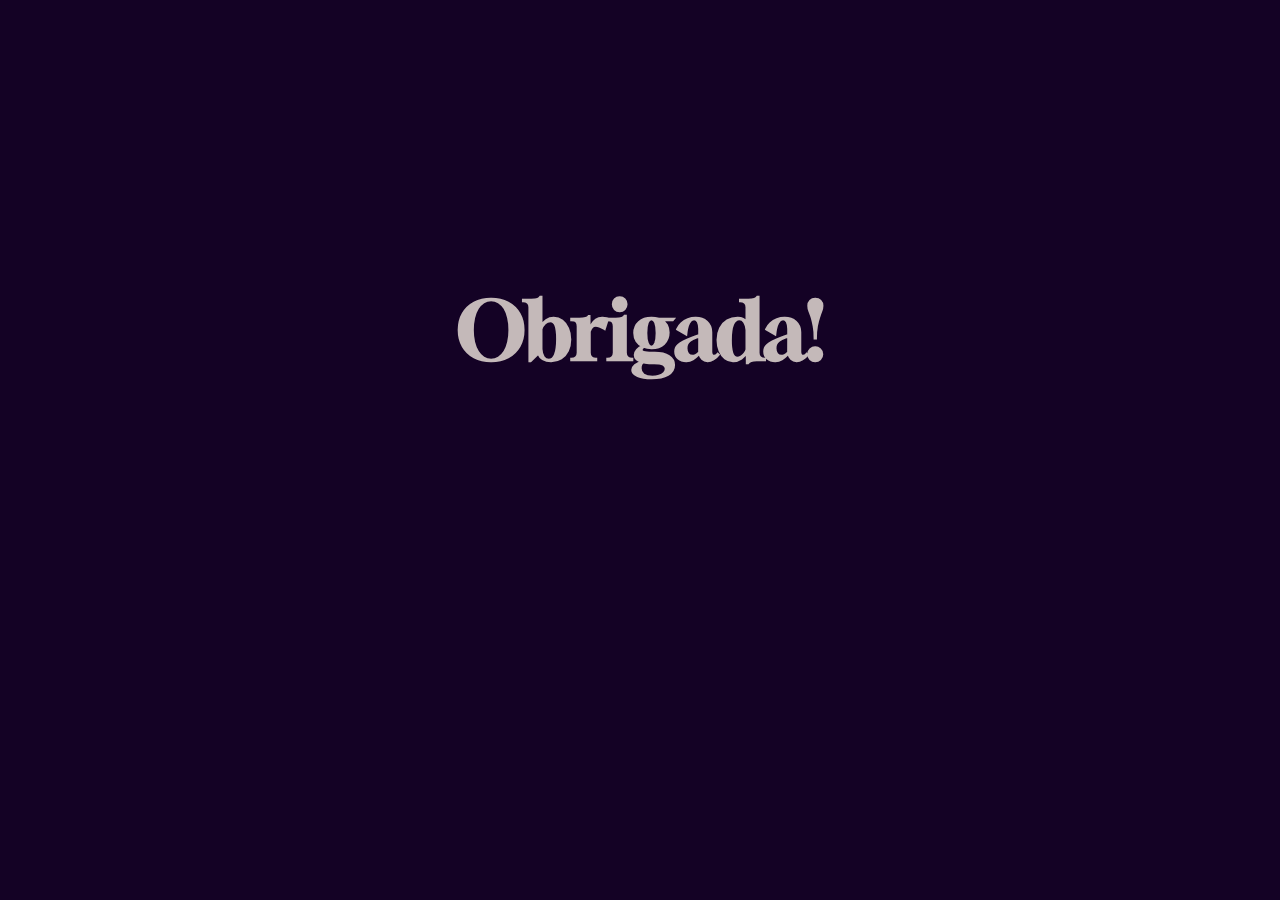
<file: obrigada.html>
<!DOCTYPE html>
<html lang="pt-br">
<head>
    <meta charset="UTF-8">
    <meta http-equiv="X-UA-Compatible" content="IE=edge">
    <meta name="viewport" content="width=device-width, initial-scale=1.0">
    
    <link rel="preconnect" href="https://fonts.googleapis.com">
    <link rel="preconnect" href="https://fonts.gstatic.com" crossorigin>
    <link href="https://fonts.googleapis.com/css2?family=Gloock&display=swap" rel="stylesheet">
    
    <title>Formulário enviado!</title>
    <link rel="stylesheet" href="./assets/css/style.css">

</head>
<body>
    <h2 class="formEnviado_saudacao">Obrigada!</h2>
</body>
</html>
</file>
<file: assets/css/style.css>
body {
/*    background-image: url(../img/bg-desktop.png);
 */    
    background-repeat: no-repeat;
    background-size: cover;

    background-color: rgb(20, 2, 37);

    box-sizing: border-box;
    font-family: 'Roboto', sans-serif;
    margin: 0;
    padding: 0;
    line-height: 2;
}

.formEnviado_saudacao {
    color: rgb(196, 185, 185);
    display: flex;
    
    font-family: 'Gloock', serif;
    font-size: 80px;
    justify-content: center;

    margin-top: 250px;
}


/*Neste desafio, gostariamos que praticassem a metodologia BEM, caso seintam a vontade 
de utiliza-la. 

Mas o que é o BEM?

BEM (Block, Element, Modifier) ​​é uma abordagem baseada em componentes para o desenvolvimento
web. A ideia por trás disso é dividir a interface do usuário em blocos independentes.
Isso torna o desenvolvimento de interface fácil e rápido, mesmo com uma interface
de usuário complexa, e permite a reutilização de código existente sem copiar e colar.

Link da documentação oficial!
https://en.bem.info/methodology/quick-start/*/


@media screen and (min-width: 1024px) {
	.body__container {
		padding-left: calc((100% - 940px)/2);
		padding-right: calc((100% - 940px)/2);
	}
}
</file>
